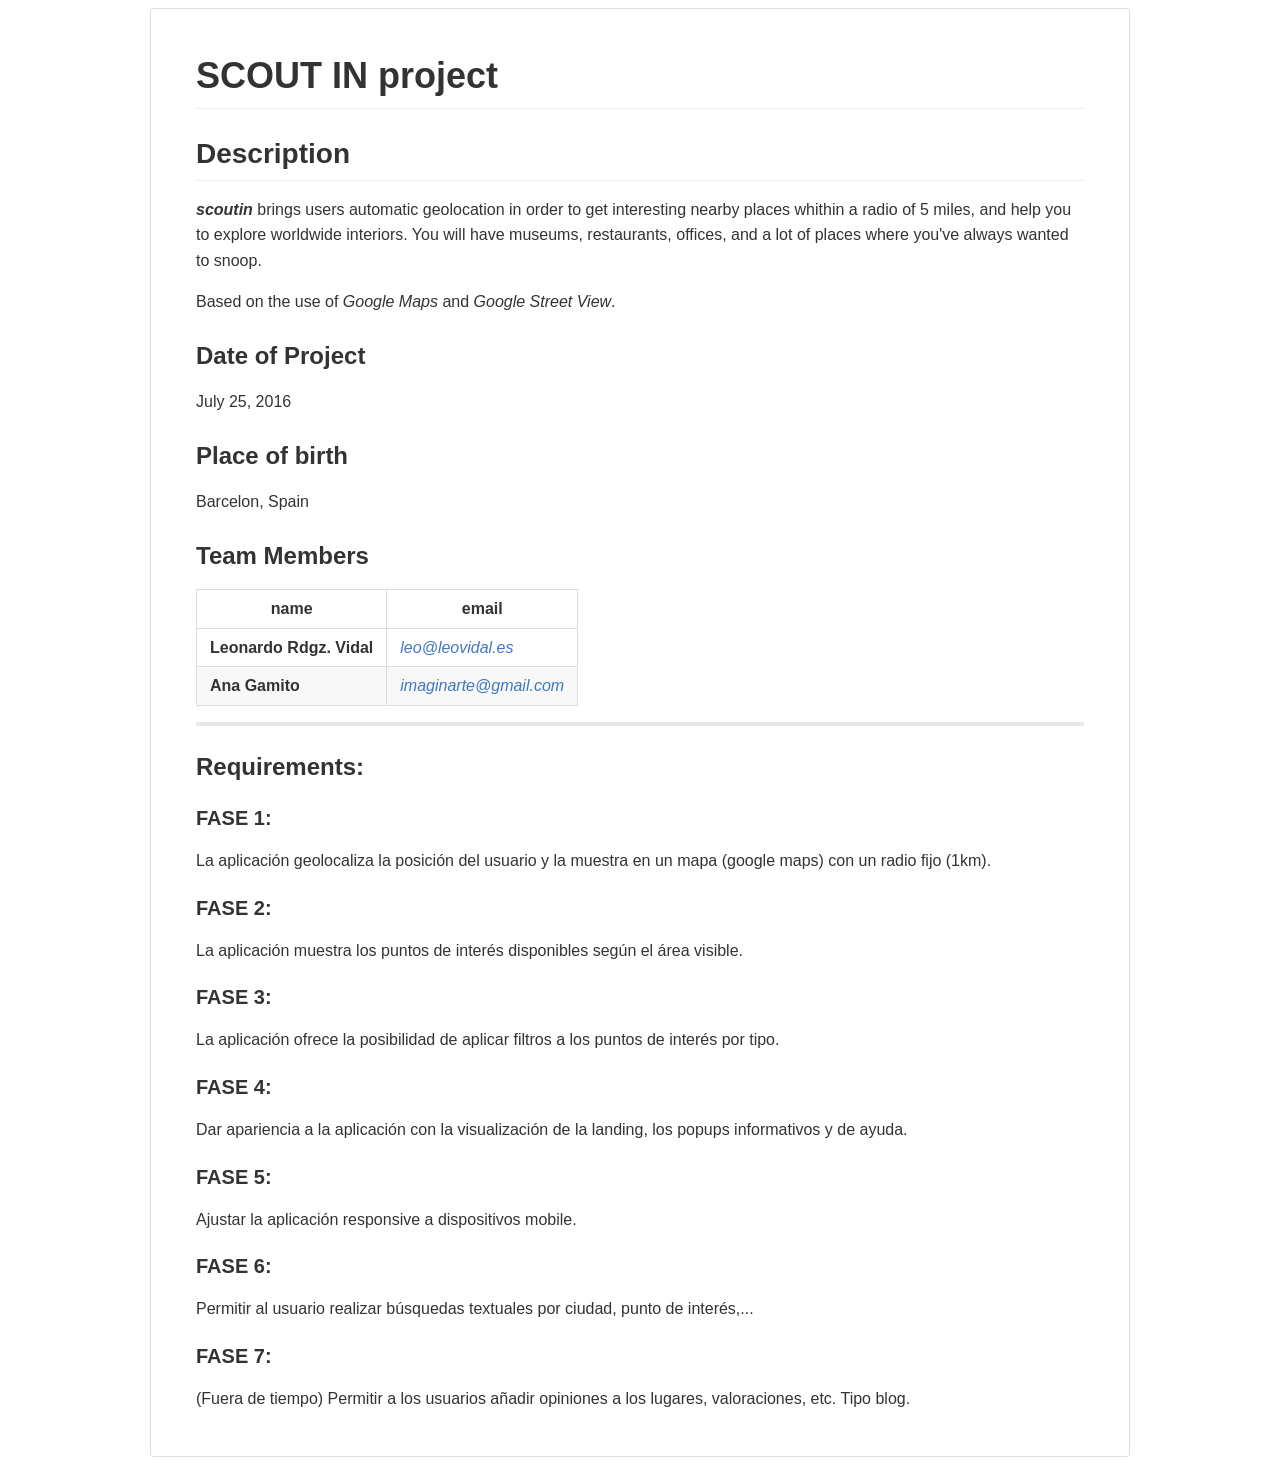
<file: README.html>
<!DOCTYPE html><html><head><meta charset="utf-8"><style>@font-face {
  font-family: octicons-anchor;
  src: url([data-uri]) format('woff');
}

* {
    box-sizing: border-box;
}

body {
    width: 980px;
    margin-right: auto;
    margin-left: auto;
}

body .markdown-body {
    padding: 45px;
    border: 1px solid #ddd;
    border-radius: 3px;
    word-wrap: break-word;
}

pre {
    font: 12px Consolas, "Liberation Mono", Menlo, Courier, monospace;
}

.markdown-body {
  -webkit-text-size-adjust: 100%;
  text-size-adjust: 100%;
  color: #333;
  font-family: "Helvetica Neue", Helvetica, "Segoe UI", Arial, freesans, sans-serif, "Apple Color Emoji", "Segoe UI Emoji", "Segoe UI Symbol";
  font-size: 16px;
  line-height: 1.6;
  word-wrap: break-word;
}

.markdown-body a {
  background-color: transparent;
}

.markdown-body a:active,
.markdown-body a:hover {
  outline: 0;
}

.markdown-body strong {
  font-weight: bold;
}

.markdown-body h1 {
  font-size: 2em;
  margin: 0.67em 0;
}

.markdown-body img {
  border: 0;
}

.markdown-body hr {
  box-sizing: content-box;
  height: 0;
}

.markdown-body pre {
  overflow: auto;
}

.markdown-body code,
.markdown-body kbd,
.markdown-body pre {
  font-family: monospace, monospace;
  font-size: 1em;
}

.markdown-body input {
  color: inherit;
  font: inherit;
  margin: 0;
}

.markdown-body html input[disabled] {
  cursor: default;
}

.markdown-body input {
  line-height: normal;
}

.markdown-body input[type="checkbox"] {
  box-sizing: border-box;
  padding: 0;
}

.markdown-body table {
  border-collapse: collapse;
  border-spacing: 0;
}

.markdown-body td,
.markdown-body th {
  padding: 0;
}

.markdown-body input {
  font: 13px / 1.4 Helvetica, arial, nimbussansl, liberationsans, freesans, clean, sans-serif, "Apple Color Emoji", "Segoe UI Emoji", "Segoe UI Symbol";
}

.markdown-body a {
  color: #4078c0;
  text-decoration: none;
}

.markdown-body a:hover,
.markdown-body a:active {
  text-decoration: underline;
}

.markdown-body hr {
  height: 0;
  margin: 15px 0;
  overflow: hidden;
  background: transparent;
  border: 0;
  border-bottom: 1px solid #ddd;
}

.markdown-body hr:before {
  display: table;
  content: "";
}

.markdown-body hr:after {
  display: table;
  clear: both;
  content: "";
}

.markdown-body h1,
.markdown-body h2,
.markdown-body h3,
.markdown-body h4,
.markdown-body h5,
.markdown-body h6 {
  margin-top: 15px;
  margin-bottom: 15px;
  line-height: 1.1;
}

.markdown-body h1 {
  font-size: 30px;
}

.markdown-body h2 {
  font-size: 21px;
}

.markdown-body h3 {
  font-size: 16px;
}

.markdown-body h4 {
  font-size: 14px;
}

.markdown-body h5 {
  font-size: 12px;
}

.markdown-body h6 {
  font-size: 11px;
}

.markdown-body blockquote {
  margin: 0;
}

.markdown-body ul,
.markdown-body ol {
  padding: 0;
  margin-top: 0;
  margin-bottom: 0;
}

.markdown-body ol ol,
.markdown-body ul ol {
  list-style-type: lower-roman;
}

.markdown-body ul ul ol,
.markdown-body ul ol ol,
.markdown-body ol ul ol,
.markdown-body ol ol ol {
  list-style-type: lower-alpha;
}

.markdown-body dd {
  margin-left: 0;
}

.markdown-body code {
  font-family: Consolas, "Liberation Mono", Menlo, Courier, monospace;
  font-size: 12px;
}

.markdown-body pre {
  margin-top: 0;
  margin-bottom: 0;
  font: 12px Consolas, "Liberation Mono", Menlo, Courier, monospace;
}

.markdown-body .select::-ms-expand {
  opacity: 0;
}

.markdown-body .octicon {
  font: normal normal normal 16px/1 octicons-anchor;
  display: inline-block;
  text-decoration: none;
  text-rendering: auto;
  -webkit-font-smoothing: antialiased;
  -moz-osx-font-smoothing: grayscale;
  -webkit-user-select: none;
  -moz-user-select: none;
  -ms-user-select: none;
  user-select: none;
}

.markdown-body .octicon-link:before {
  content: '\f05c';
}

.markdown-body:before {
  display: table;
  content: "";
}

.markdown-body:after {
  display: table;
  clear: both;
  content: "";
}

.markdown-body>*:first-child {
  margin-top: 0 !important;
}

.markdown-body>*:last-child {
  margin-bottom: 0 !important;
}

.markdown-body a:not([href]) {
  color: inherit;
  text-decoration: none;
}

.markdown-body .anchor {
  display: inline-block;
  padding-right: 2px;
  margin-left: -18px;
}

.markdown-body .anchor:focus {
  outline: none;
}

.markdown-body h1,
.markdown-body h2,
.markdown-body h3,
.markdown-body h4,
.markdown-body h5,
.markdown-body h6 {
  margin-top: 1em;
  margin-bottom: 16px;
  font-weight: bold;
  line-height: 1.4;
}

.markdown-body h1 .octicon-link,
.markdown-body h2 .octicon-link,
.markdown-body h3 .octicon-link,
.markdown-body h4 .octicon-link,
.markdown-body h5 .octicon-link,
.markdown-body h6 .octicon-link {
  color: #000;
  vertical-align: middle;
  visibility: hidden;
}

.markdown-body h1:hover .anchor,
.markdown-body h2:hover .anchor,
.markdown-body h3:hover .anchor,
.markdown-body h4:hover .anchor,
.markdown-body h5:hover .anchor,
.markdown-body h6:hover .anchor {
  text-decoration: none;
}

.markdown-body h1:hover .anchor .octicon-link,
.markdown-body h2:hover .anchor .octicon-link,
.markdown-body h3:hover .anchor .octicon-link,
.markdown-body h4:hover .anchor .octicon-link,
.markdown-body h5:hover .anchor .octicon-link,
.markdown-body h6:hover .anchor .octicon-link {
  visibility: visible;
}

.markdown-body h1 {
  padding-bottom: 0.3em;
  font-size: 2.25em;
  line-height: 1.2;
  border-bottom: 1px solid #eee;
}

.markdown-body h1 .anchor {
  line-height: 1;
}

.markdown-body h2 {
  padding-bottom: 0.3em;
  font-size: 1.75em;
  line-height: 1.225;
  border-bottom: 1px solid #eee;
}

.markdown-body h2 .anchor {
  line-height: 1;
}

.markdown-body h3 {
  font-size: 1.5em;
  line-height: 1.43;
}

.markdown-body h3 .anchor {
  line-height: 1.2;
}

.markdown-body h4 {
  font-size: 1.25em;
}

.markdown-body h4 .anchor {
  line-height: 1.2;
}

.markdown-body h5 {
  font-size: 1em;
}

.markdown-body h5 .anchor {
  line-height: 1.1;
}

.markdown-body h6 {
  font-size: 1em;
  color: #777;
}

.markdown-body h6 .anchor {
  line-height: 1.1;
}

.markdown-body p,
.markdown-body blockquote,
.markdown-body ul,
.markdown-body ol,
.markdown-body dl,
.markdown-body table,
.markdown-body pre {
  margin-top: 0;
  margin-bottom: 16px;
}

.markdown-body hr {
  height: 4px;
  padding: 0;
  margin: 16px 0;
  background-color: #e7e7e7;
  border: 0 none;
}

.markdown-body ul,
.markdown-body ol {
  padding-left: 2em;
}

.markdown-body ul ul,
.markdown-body ul ol,
.markdown-body ol ol,
.markdown-body ol ul {
  margin-top: 0;
  margin-bottom: 0;
}

.markdown-body li>p {
  margin-top: 16px;
}

.markdown-body dl {
  padding: 0;
}

.markdown-body dl dt {
  padding: 0;
  margin-top: 16px;
  font-size: 1em;
  font-style: italic;
  font-weight: bold;
}

.markdown-body dl dd {
  padding: 0 16px;
  margin-bottom: 16px;
}

.markdown-body blockquote {
  padding: 0 15px;
  color: #777;
  border-left: 4px solid #ddd;
}

.markdown-body blockquote>:first-child {
  margin-top: 0;
}

.markdown-body blockquote>:last-child {
  margin-bottom: 0;
}

.markdown-body table {
  display: block;
  width: 100%;
  overflow: auto;
  word-break: normal;
  word-break: keep-all;
}

.markdown-body table th {
  font-weight: bold;
}

.markdown-body table th,
.markdown-body table td {
  padding: 6px 13px;
  border: 1px solid #ddd;
}

.markdown-body table tr {
  background-color: #fff;
  border-top: 1px solid #ccc;
}

.markdown-body table tr:nth-child(2n) {
  background-color: #f8f8f8;
}

.markdown-body img {
  max-width: 100%;
  box-sizing: content-box;
  background-color: #fff;
}

.markdown-body code {
  padding: 0;
  padding-top: 0.2em;
  padding-bottom: 0.2em;
  margin: 0;
  font-size: 85%;
  background-color: rgba(0,0,0,0.04);
  border-radius: 3px;
}

.markdown-body code:before,
.markdown-body code:after {
  letter-spacing: -0.2em;
  content: "\00a0";
}

.markdown-body pre>code {
  padding: 0;
  margin: 0;
  font-size: 100%;
  word-break: normal;
  white-space: pre;
  background: transparent;
  border: 0;
}

.markdown-body .highlight {
  margin-bottom: 16px;
}

.markdown-body .highlight pre,
.markdown-body pre {
  padding: 16px;
  overflow: auto;
  font-size: 85%;
  line-height: 1.45;
  background-color: #f7f7f7;
  border-radius: 3px;
}

.markdown-body .highlight pre {
  margin-bottom: 0;
  word-break: normal;
}

.markdown-body pre {
  word-wrap: normal;
}

.markdown-body pre code {
  display: inline;
  max-width: initial;
  padding: 0;
  margin: 0;
  overflow: initial;
  line-height: inherit;
  word-wrap: normal;
  background-color: transparent;
  border: 0;
}

.markdown-body pre code:before,
.markdown-body pre code:after {
  content: normal;
}

.markdown-body kbd {
  display: inline-block;
  padding: 3px 5px;
  font-size: 11px;
  line-height: 10px;
  color: #555;
  vertical-align: middle;
  background-color: #fcfcfc;
  border: solid 1px #ccc;
  border-bottom-color: #bbb;
  border-radius: 3px;
  box-shadow: inset 0 -1px 0 #bbb;
}

.markdown-body .pl-c {
  color: #969896;
}

.markdown-body .pl-c1,
.markdown-body .pl-s .pl-v {
  color: #0086b3;
}

.markdown-body .pl-e,
.markdown-body .pl-en {
  color: #795da3;
}

.markdown-body .pl-s .pl-s1,
.markdown-body .pl-smi {
  color: #333;
}

.markdown-body .pl-ent {
  color: #63a35c;
}

.markdown-body .pl-k {
  color: #a71d5d;
}

.markdown-body .pl-pds,
.markdown-body .pl-s,
.markdown-body .pl-s .pl-pse .pl-s1,
.markdown-body .pl-sr,
.markdown-body .pl-sr .pl-cce,
.markdown-body .pl-sr .pl-sra,
.markdown-body .pl-sr .pl-sre {
  color: #183691;
}

.markdown-body .pl-v {
  color: #ed6a43;
}

.markdown-body .pl-id {
  color: #b52a1d;
}

.markdown-body .pl-ii {
  background-color: #b52a1d;
  color: #f8f8f8;
}

.markdown-body .pl-sr .pl-cce {
  color: #63a35c;
  font-weight: bold;
}

.markdown-body .pl-ml {
  color: #693a17;
}

.markdown-body .pl-mh,
.markdown-body .pl-mh .pl-en,
.markdown-body .pl-ms {
  color: #1d3e81;
  font-weight: bold;
}

.markdown-body .pl-mq {
  color: #008080;
}

.markdown-body .pl-mi {
  color: #333;
  font-style: italic;
}

.markdown-body .pl-mb {
  color: #333;
  font-weight: bold;
}

.markdown-body .pl-md {
  background-color: #ffecec;
  color: #bd2c00;
}

.markdown-body .pl-mi1 {
  background-color: #eaffea;
  color: #55a532;
}

.markdown-body .pl-mdr {
  color: #795da3;
  font-weight: bold;
}

.markdown-body .pl-mo {
  color: #1d3e81;
}

.markdown-body kbd {
  display: inline-block;
  padding: 3px 5px;
  font: 11px Consolas, "Liberation Mono", Menlo, Courier, monospace;
  line-height: 10px;
  color: #555;
  vertical-align: middle;
  background-color: #fcfcfc;
  border: solid 1px #ccc;
  border-bottom-color: #bbb;
  border-radius: 3px;
  box-shadow: inset 0 -1px 0 #bbb;
}

.markdown-body .plan-price-unit {
  color: #767676;
  font-weight: normal;
}

.markdown-body .task-list-item {
  list-style-type: none;
}

.markdown-body .task-list-item+.task-list-item {
  margin-top: 3px;
}

.markdown-body .task-list-item input {
  margin: 0 0.35em 0.25em -1.6em;
  vertical-align: middle;
}

.markdown-body .plan-choice {
  padding: 15px;
  padding-left: 40px;
  display: block;
  border: 1px solid #e0e0e0;
  position: relative;
  font-weight: normal;
  background-color: #fafafa;
}

.markdown-body .plan-choice.open {
  background-color: #fff;
}

.markdown-body .plan-choice.open .plan-choice-seat-breakdown {
  display: block;
}

.markdown-body .plan-choice-free {
  border-radius: 3px 3px 0 0;
}

.markdown-body .plan-choice-paid {
  border-radius: 0 0 3px 3px;
  border-top: 0;
  margin-bottom: 20px;
}

.markdown-body .plan-choice-radio {
  position: absolute;
  left: 15px;
  top: 18px;
}

.markdown-body .plan-choice-exp {
  color: #999;
  font-size: 12px;
  margin-top: 5px;
}

.markdown-body .plan-choice-seat-breakdown {
  margin-top: 10px;
  display: none;
}

.markdown-body :checked+.radio-label {
  z-index: 1;
  position: relative;
  border-color: #4078c0;
}
</style><title>README</title></head><body><article class="markdown-body"><h1>
<a id="user-content-scout-in-project" class="anchor" href="#scout-in-project" aria-hidden="true"><span aria-hidden="true" class="octicon octicon-link"></span></a>SCOUT IN project</h1>

<h2>
<a id="user-content-description" class="anchor" href="#description" aria-hidden="true"><span aria-hidden="true" class="octicon octicon-link"></span></a>Description</h2>

<p><strong><em>scoutin</em></strong> brings users automatic geolocation in order to get interesting nearby places whithin a radio of 5 miles, and help you to explore worldwide interiors. You will have museums, restaurants, offices, and a lot of places where you've always wanted to snoop. </p>

<p>Based on the use of <em>Google Maps</em> and <em>Google Street View</em>.</p>

<h3>
<a id="user-content-date-of-project" class="anchor" href="#date-of-project" aria-hidden="true"><span aria-hidden="true" class="octicon octicon-link"></span></a>Date of Project</h3>

<p>July 25, 2016</p>

<h3>
<a id="user-content-place-of-birth" class="anchor" href="#place-of-birth" aria-hidden="true"><span aria-hidden="true" class="octicon octicon-link"></span></a>Place of birth</h3>

<p>Barcelon, Spain</p>

<h3>
<a id="user-content-team-members" class="anchor" href="#team-members" aria-hidden="true"><span aria-hidden="true" class="octicon octicon-link"></span></a>Team Members</h3>

<table>
<thead>
<tr>
<th>name</th>
<th>email</th>
</tr>
</thead>
<tbody>
<tr>
<td><strong>Leonardo Rdgz. Vidal</strong></td>
<td><em><a href="mailto:leo@leovidal.es">leo@leovidal.es</a></em></td>
</tr>
<tr>
<td><strong>Ana Gamito</strong></td>
<td><em><a href="mailto:imaginarte@gmail.com">imaginarte@gmail.com</a></em></td>
</tr>
</tbody>
</table>

<hr>

<h3>
<a id="user-content-requirements" class="anchor" href="#requirements" aria-hidden="true"><span aria-hidden="true" class="octicon octicon-link"></span></a>Requirements:</h3>

<h4>
<a id="user-content-fase-1" class="anchor" href="#fase-1" aria-hidden="true"><span aria-hidden="true" class="octicon octicon-link"></span></a>FASE 1:</h4>

<p>La aplicación geolocaliza la posición del usuario y la muestra en un mapa (google maps) con un radio fijo (1km). </p>

<h4>
<a id="user-content-fase-2" class="anchor" href="#fase-2" aria-hidden="true"><span aria-hidden="true" class="octicon octicon-link"></span></a>FASE 2:</h4>

<p>La aplicación muestra los puntos de interés disponibles según el área visible.</p>

<h4>
<a id="user-content-fase-3" class="anchor" href="#fase-3" aria-hidden="true"><span aria-hidden="true" class="octicon octicon-link"></span></a>FASE 3:</h4>

<p>La aplicación ofrece la posibilidad de aplicar filtros a los puntos de interés por tipo. </p>

<h4>
<a id="user-content-fase-4" class="anchor" href="#fase-4" aria-hidden="true"><span aria-hidden="true" class="octicon octicon-link"></span></a>FASE 4:</h4>

<p>Dar apariencia a la aplicación con la visualización de la landing, los popups informativos y de ayuda.</p>

<h4>
<a id="user-content-fase-5" class="anchor" href="#fase-5" aria-hidden="true"><span aria-hidden="true" class="octicon octicon-link"></span></a>FASE 5:</h4>

<p>Ajustar la aplicación responsive a dispositivos mobile.</p>

<h4>
<a id="user-content-fase-6" class="anchor" href="#fase-6" aria-hidden="true"><span aria-hidden="true" class="octicon octicon-link"></span></a>FASE 6:</h4>

<p>Permitir al usuario realizar búsquedas textuales por ciudad, punto de interés,...</p>

<h4>
<a id="user-content-fase-7" class="anchor" href="#fase-7" aria-hidden="true"><span aria-hidden="true" class="octicon octicon-link"></span></a>FASE 7:</h4>

<p>(Fuera de tiempo)
Permitir a los usuarios añadir opiniones a los lugares, valoraciones, etc. Tipo blog.</p>
</article></body></html>
</file>
